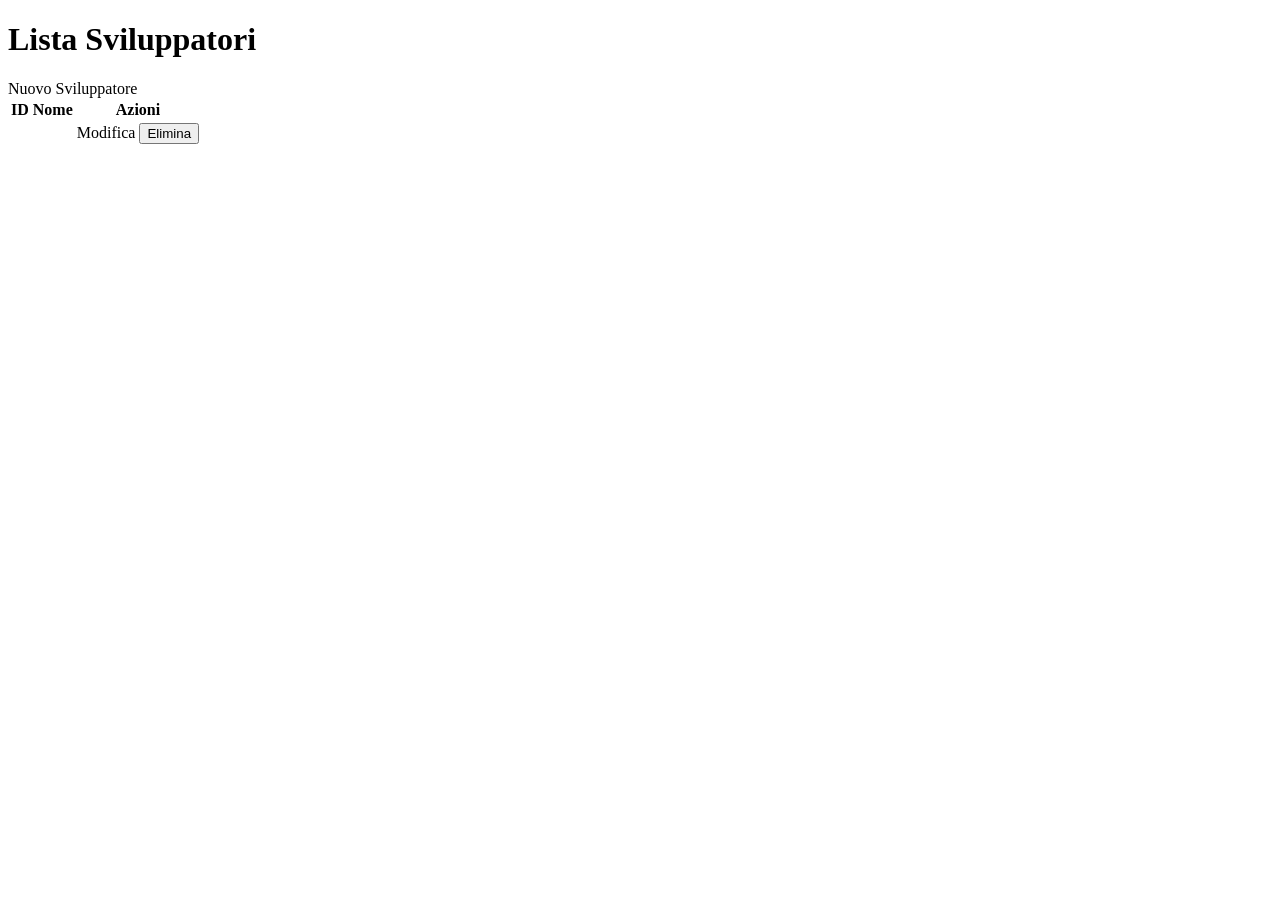
<file: src/main/resources/templates/developers/index.html>
<!DOCTYPE html>
<html lang="it" xmlns:th="http://www.thymeleaf.org">

<head>
    <meta charset="UTF-8">
    <meta name="viewport" content="width=device-width, initial-scale=1.0">

    <th:block th:insert="~{fragments/links :: links}"></th:block>

    <title>Sviluppatori</title>
</head>

<body class="d-flex flex-column min-vh-100">

    <th:block th:insert="~{fragments/navbar :: navbar}"></th:block>

    <main class="container mt-4 flex-grow-1">

        <div class="d-flex justify-content-between align-items-center mb-3">
            <h1>Lista Sviluppatori</h1>

            <a class="btn btn-primary" th:href="@{/developers/create}">
                Nuovo Sviluppatore
            </a>
        </div>

        <table class="table table-striped table-bordered">
            <thead class="table-dark">
                <tr>
                    <th>ID</th>
                    <th>Nome</th>
                    <th>Azioni</th>
                </tr>
            </thead>

            <tbody>
                <tr th:each="developer : ${developers}">
                    <td th:text="${developer.id}"></td>
                    <td th:text="${developer.name}"></td>

                    <td>
                        <a class="btn btn-warning btn-sm"
                            th:href="@{/developers/edit/{id}(id=${developer.id})}">
                            Modifica
                        </a>

                        <form th:action="@{/developers/delete/{id}(id=${developer.id})}"
                            method="post" style="display:inline">
                            <button class="btn btn-danger btn-sm"
                                onclick="return confirm('Eliminare sviluppatore? Verranno eliminati anche i giochi associati.')">
                                Elimina
                            </button>
                        </form>
                    </td>
                </tr>
            </tbody>
        </table>

    </main>

    <th:block th:insert="~{fragments/footer :: footer}"></th:block>

</body>

</html>
</file>
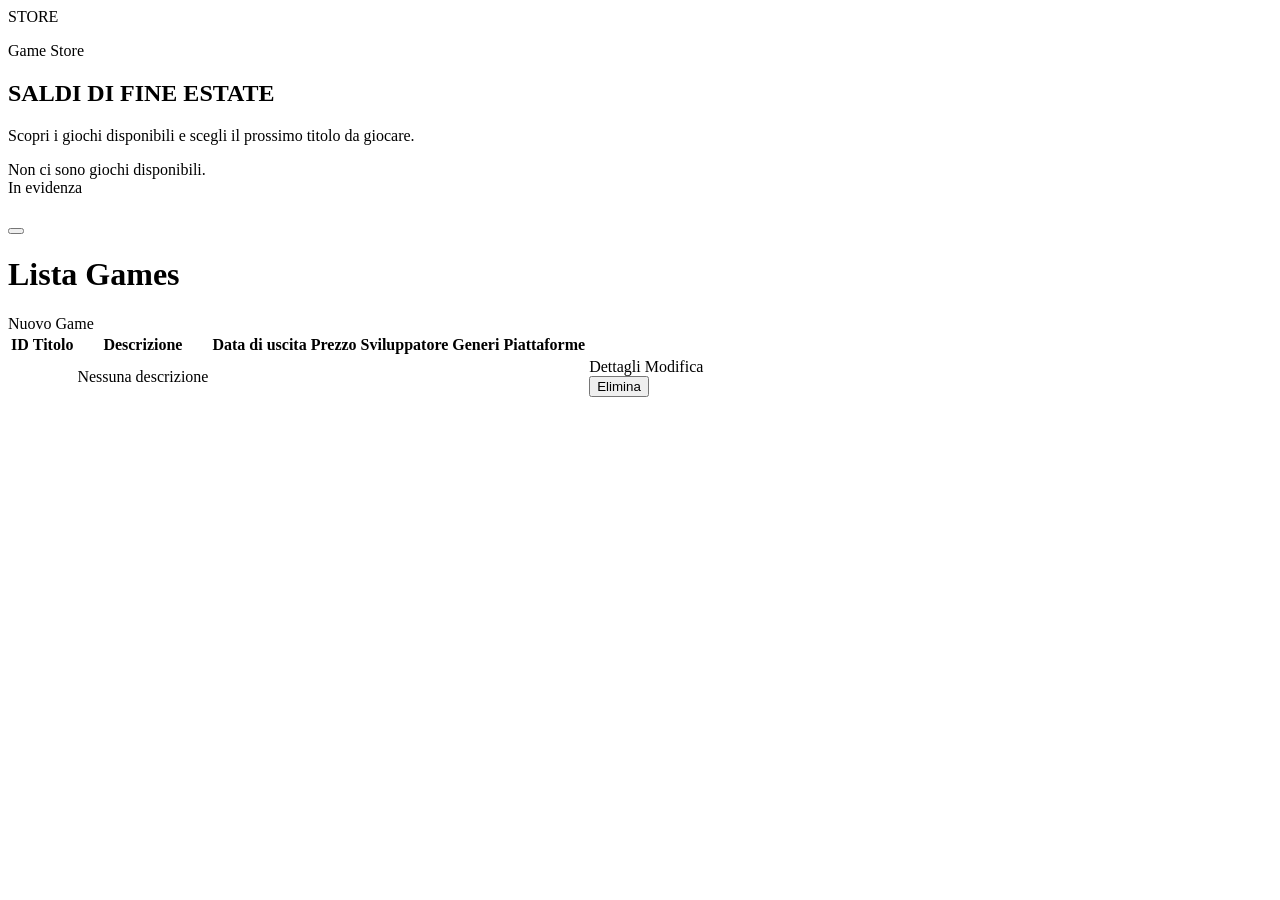
<file: src/main/resources/templates/games/index.html>
<!DOCTYPE html>
<html lang="it" xmlns:th="http://www.thymeleaf.org" xmlns:sec="http://www.thymeleaf.org/extras/spring-security">

<head>
    <meta charset="UTF-8">
    <meta name="viewport" content="width=device-width, initial-scale=1.0">
    <th:block th:insert="~{fragments/links :: links}"></th:block>
    <title>Games</title>
</head>

<body class="d-flex flex-column min-vh-100">
    <th:block th:insert="~{fragments/navbar :: navbar}"></th:block>

    <main class="home-store flex-grow-1 text-light py-4 py-lg-5" sec:authorize="!hasAuthority('ADMIN')">
        <div class="container-xl">
            <div class="mb-4">
                <a th:href="@{/games}" class="text-white text-decoration-none fw-bold fs-4">STORE</a>
            </div>

            <section class="store-sale-banner rounded-4 overflow-hidden mb-4 mb-lg-5 shadow-sm">
                <div class="store-sale-banner-content d-flex justify-content-center align-items-center text-center p-4">
                    <div>
                        <p class="text-uppercase small fw-semibold mb-2">Game Store</p>
                        <h1 class="display-5 fw-bold mb-2">SALDI DI FINE ESTATE</h1>
                        <p class="mb-0 text-white-50">
                            Scopri i giochi disponibili e scegli il prossimo titolo da giocare.
                        </p>
                    </div>
                </div>
            </section>

            <div class="alert alert-secondary" role="alert" th:if="${#lists.isEmpty(games)}">
                Non ci sono giochi disponibili.
            </div>

            <section class="row g-3 g-lg-4 align-items-stretch" th:if="${!#lists.isEmpty(games)}"
                th:with="selectedGame=${games[0]}">

                <div class="col-lg-9">
                    <a id="featuredGameLink" th:href="@{/games/{id}(id=${selectedGame.id})}"
                        class="text-decoration-none text-white">
                        <article class="featured-game rounded-4 overflow-hidden shadow-lg h-100">
                            <div class="featured-game-media h-100 d-flex align-items-end p-4 p-md-5">
                                <div class="featured-game-content">
                                    <span class="badge rounded-pill text-bg-light text-dark mb-3">In evidenza</span>

                                    <h2 id="featuredGameTitle" class="display-5 fw-bold mb-3"
                                        th:text="${selectedGame.title}"></h2>

                                    <p id="featuredGameDescription" class="lead mb-4 text-white-50"
                                        th:text="${selectedGame.description != null && !#strings.isEmpty(selectedGame.description) ? selectedGame.description : 'Nessuna descrizione disponibile.'}">
                                    </p>

                                    <div class="d-flex flex-wrap gap-2 gap-md-3 small">
                                        <span id="featuredGameDeveloper"
                                            class="badge rounded-pill text-bg-dark px-3 py-2"
                                            th:text="${selectedGame.developer != null ? selectedGame.developer.name : 'Sviluppatore non disponibile'}">
                                        </span>

                                        <span id="featuredGamePrice" class="badge rounded-pill text-bg-dark px-3 py-2"
                                            th:text="${selectedGame.price != null ? #numbers.formatDecimal(selectedGame.price, 1, 2) + ' €' : 'Prezzo non disponibile'}">
                                        </span>

                                        <span id="featuredGameDate" class="badge rounded-pill text-bg-dark px-3 py-2"
                                            th:text="${selectedGame.releaseDate != null ? selectedGame.releaseDate : 'Data non disponibile'}">
                                        </span>
                                    </div>
                                </div>
                            </div>
                        </article>
                    </a>
                </div>

                <div class="col-lg-3">
                    <div class="game-list d-flex flex-column gap-2 h-100 pe-lg-1">
                        <button th:each="game, stat : ${games}" type="button"
                            class="game-option btn text-start border-0 rounded-3 p-2 p-lg-3"
                            th:classappend="${stat.first} ? ' active' : ''" th:data-url="@{/games/{id}(id=${game.id})}"
                            th:data-title="${game.title}"
                            th:data-description="${game.description != null && !#strings.isEmpty(game.description) ? game.description : 'Nessuna descrizione disponibile.'}"
                            th:data-developer="${game.developer != null ? game.developer.name : 'Sviluppatore non disponibile'}"
                            th:data-price="${game.price != null ? game.price : ''}"
                            th:data-date="${game.releaseDate != null ? game.releaseDate : 'Data non disponibile'}">

                            <div class="d-flex align-items-center gap-3">
                                <div class="game-thumb rounded-2 flex-shrink-0 d-flex align-items-center justify-content-center fw-bold fs-4"
                                    th:text="${#strings.toUpperCase(#strings.substring(game.title, 0, 1))}">
                                </div>

                                <div class="overflow-hidden flex-grow-1">
                                    <div class="fw-semibold text-white text-truncate mb-1" th:text="${game.title}">
                                    </div>
                                    <div class="small text-white-50 game-option-description"
                                        th:text="${game.description != null && !#strings.isEmpty(game.description) ? game.description : 'Nessuna descrizione'}">
                                    </div>
                                </div>
                            </div>
                        </button>
                    </div>
                </div>
            </section>
        </div>
    </main>

    <main class="container-xl py-4 flex-grow-1" sec:authorize="hasAuthority('ADMIN')">
        <div class="d-flex justify-content-between align-items-center mb-3">
            <h1 class="mb-0">Lista Games</h1>
            <a class="btn btn-primary" th:href="@{/games/create}">Nuovo Game</a>
        </div>

        <div class="table-responsive">
            <table class="table table-striped table-bordered table-hover align-middle mb-0">
                <thead class="table-dark">
                    <tr>
                        <th>ID</th>
                        <th>Titolo</th>
                        <th>Descrizione</th>
                        <th>Data di uscita</th>
                        <th>Prezzo</th>
                        <th>Sviluppatore</th>
                        <th>Generi</th>
                        <th>Piattaforme</th>
                        <th></th>
                    </tr>
                </thead>

                <tbody>
                    <tr th:each="game : ${games}">
                        <td th:text="${game.id}"></td>
                        <td th:text="${game.title}"></td>
                        <td style="max-width: 300px;">
                            <span th:if="${game.description != null}"
                                th:text="${#strings.abbreviate(game.description, 80)}"></span>
                            <span th:if="${game.description == null}">Nessuna descrizione</span>
                        </td>
                        <td th:text="${game.releaseDate != null ? game.releaseDate : '-'}"></td>
                        <td th:text="${game.price != null ? #numbers.formatDecimal(game.price, 1, 2) + ' €' : '-'}">
                        </td>
                        <td th:text="${game.developer != null ? game.developer.name : 'Nessuno'}"></td>
                        <td>
                            <span th:each="genre, stat : ${game.genres}"
                                th:text="${genre.name + (!stat.last ? ', ' : '')}"></span>
                        </td>
                        <td>
                            <span th:each="platform, stat : ${game.platforms}"
                                th:text="${platform.name + (!stat.last ? ', ' : '')}"></span>
                        </td>
                        <td class="text-nowrap">
                            <a class="btn btn-primary btn-sm" th:href="@{/games/{id}(id=${game.id})}">Dettagli</a>
                            <a class="btn btn-warning btn-sm" th:href="@{/games/edit/{id}(id=${game.id})}">Modifica</a>
                            <form th:action="@{/games/delete/{id}(id=${game.id})}" method="post" class="d-inline">
                                <button class="btn btn-danger btn-sm"
                                    onclick="return confirm('Eliminare questo gioco?')">
                                    Elimina
                                </button>
                            </form>
                        </td>
                    </tr>
                </tbody>
            </table>
        </div>
    </main>

    <th:block th:insert="~{fragments/footer :: footer}"></th:block>

    <script sec:authorize="!hasAuthority('ADMIN')" th:src="@{/js/games-index.js}"></script>
</body>

</html>
</file>
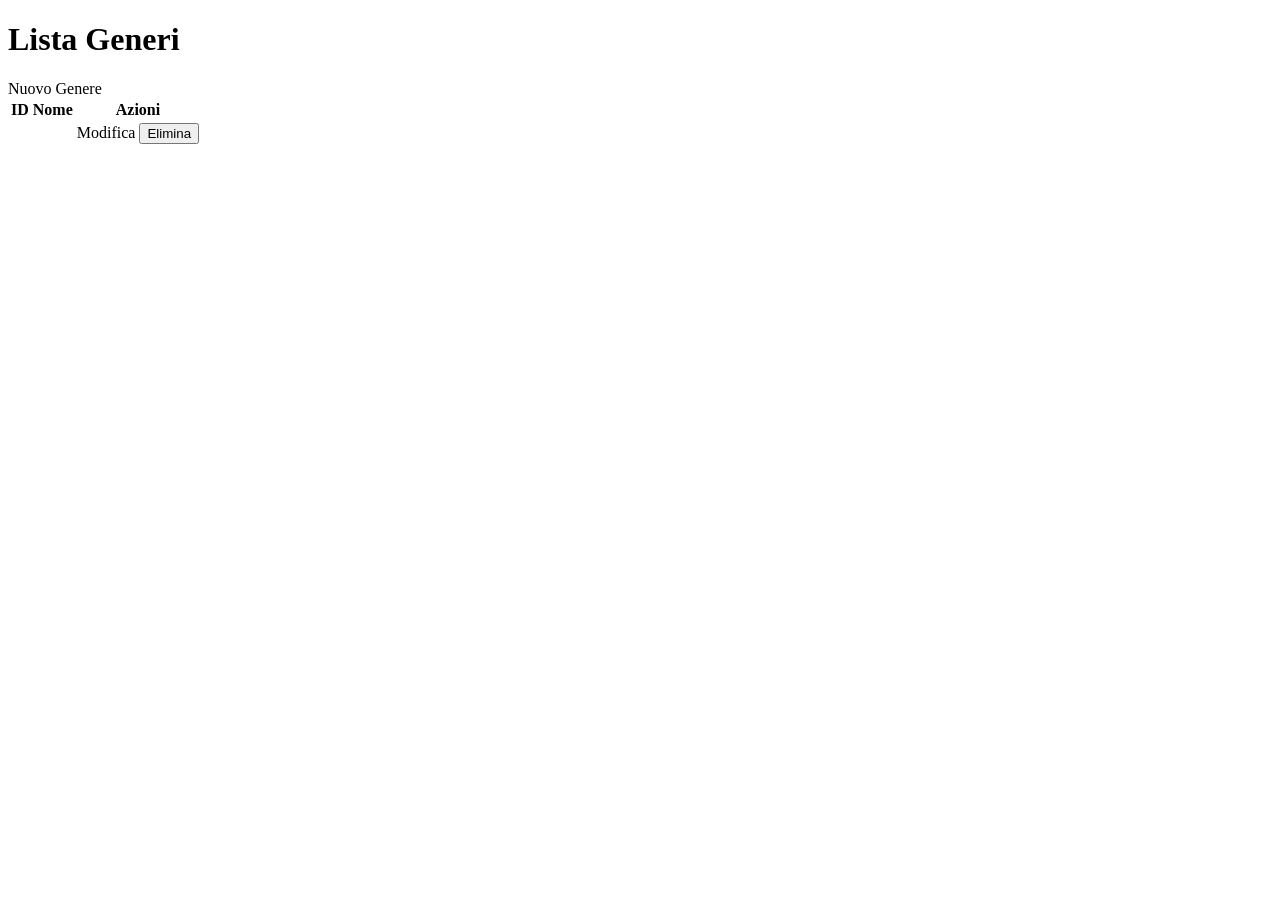
<file: src/main/resources/templates/genres/index.html>
<!DOCTYPE html>
<html lang="it" xmlns:th="http://www.thymeleaf.org">

<head>
    <meta charset="UTF-8">
    <meta name="viewport" content="width=device-width, initial-scale=1.0">

    <th:block th:insert="~{fragments/links :: links}"></th:block>

    <title>Generi</title>
</head>

<body class="d-flex flex-column min-vh-100">

    <th:block th:insert="~{fragments/navbar :: navbar}"></th:block>


    <main class="container mt-4 flex-grow-1">

        <div class="d-flex justify-content-between align-items-center mb-3">

            <h1>Lista Generi</h1>

            <a class="btn btn-primary" th:href="@{/genres/create}">
                Nuovo Genere
            </a>

        </div>


        <table class="table table-striped table-bordered">

            <thead class="table-dark">
                <tr>
                    <th>ID</th>
                    <th>Nome</th>
                    <th>Azioni</th>
                </tr>
            </thead>


            <tbody>

                <tr th:each="genre : ${genres}">

                    <td th:text="${genre.id}"></td>

                    <td th:text="${genre.name}"></td>


                    <td>

                        <a class="btn btn-warning btn-sm" th:href="@{/genres/edit/{id}(id=${genre.id})}">
                            Modifica
                        </a>


                        <form th:action="@{/genres/delete/{id}(id=${genre.id})}" method="post" style="display:inline">

                            <button class="btn btn-danger btn-sm" onclick="return confirm('Eliminare genere?')">
                                Elimina
                            </button>

                        </form>

                    </td>

                </tr>

            </tbody>

        </table>


    </main>


    <th:block th:insert="~{fragments/footer :: footer}"></th:block>


</body>

</html>
</file>
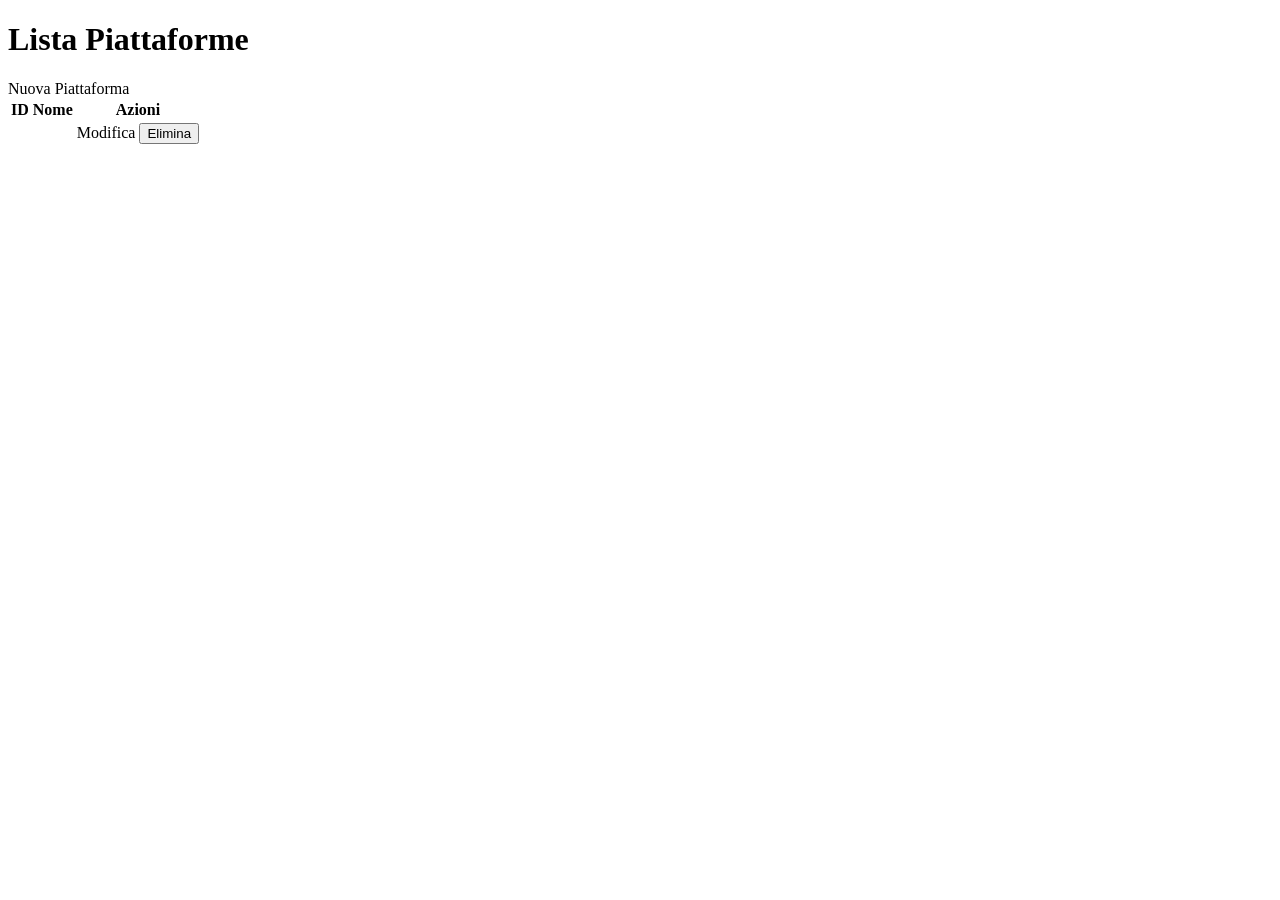
<file: src/main/resources/templates/platforms/index.html>
<!DOCTYPE html>
<html lang="it" xmlns:th="http://www.thymeleaf.org">

<head>
    <meta charset="UTF-8">
    <meta name="viewport" content="width=device-width, initial-scale=1.0">

    <th:block th:insert="~{fragments/links :: links}"></th:block>

    <title>Piattaforme</title>
</head>


<body class="d-flex flex-column min-vh-100">

    <th:block th:insert="~{fragments/navbar :: navbar}"></th:block>


    <main class="container mt-4 flex-grow-1">


        <div class="d-flex justify-content-between align-items-center mb-3">

            <h1>Lista Piattaforme</h1>

            <a class="btn btn-primary" th:href="@{/platforms/create}">
                Nuova Piattaforma
            </a>

        </div>



        <table class="table table-striped table-bordered">


            <thead class="table-dark">

                <tr>
                    <th>ID</th>
                    <th>Nome</th>
                    <th>Azioni</th>
                </tr>

            </thead>


            <tbody>


                <tr th:each="platform : ${platforms}">


                    <td th:text="${platform.id}"></td>


                    <td th:text="${platform.name}"></td>


                    <td>


                        <a class="btn btn-warning btn-sm" th:href="@{/platforms/edit/{id}(id=${platform.id})}">
                            Modifica
                        </a>



                        <form th:action="@{/platforms/delete/{id}(id=${platform.id})}" method="post"
                            style="display:inline">


                            <button class="btn btn-danger btn-sm" onclick="return confirm('Eliminare piattaforma?')">

                                Elimina

                            </button>


                        </form>


                    </td>


                </tr>


            </tbody>


        </table>


    </main>


    <th:block th:insert="~{fragments/footer :: footer}"></th:block>


</body>

</html>
</file>
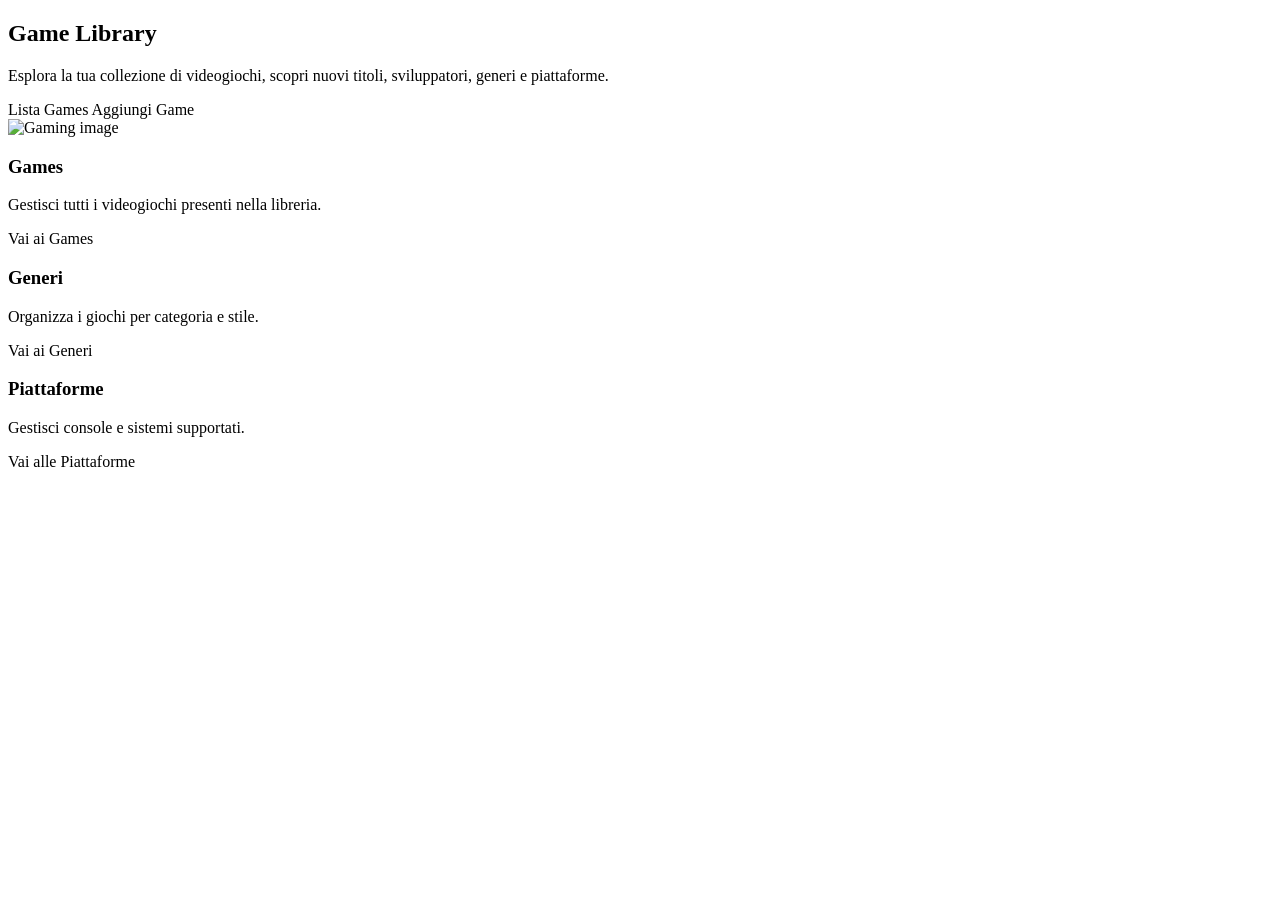
<file: src/main/resources/templates/home.html>
<!DOCTYPE html>
<html lang="it" xmlns:th="http://www.thymeleaf.org">

<head>
    <meta charset="UTF-8">
    <meta name="viewport" content="width=device-width, initial-scale=1.0">

    <th:block th:insert="~{fragments/links :: links}"></th:block>

    <title>Game Library</title>
</head>


<body class="d-flex flex-column min-vh-100">


    <th:block th:insert="~{fragments/navbar :: navbar}"></th:block>


    <main class="flex-grow-1">

        <section class="container mt-5">

            <div class="card shadow overflow-hidden">

                <div class="row g-0 align-items-center">

                    <div class="col-md-6">

                        <div class="card-body p-5">

                            <h1 class="display-4 fw-bold">
                                Game Library
                            </h1>

                            <p class="lead mt-3">
                                Esplora la tua collezione di videogiochi,
                                scopri nuovi titoli, sviluppatori,
                                generi e piattaforme.
                            </p>

                            <div class="mt-4">

                                <a class="btn btn-primary btn-lg me-2" th:href="@{/games}">
                                    Lista Games
                                </a>

                                <a class="btn btn-outline-secondary btn-lg" th:href="@{/games/create}" sec:authorize="hasAuthority('ADMIN')">
                                    Aggiungi Game
                                </a>

                            </div>

                        </div>

                    </div>

                    <div class="col-md-6">

                        <img th:src="@{'https://picsum.photos/seed/games-home/900/600'}" class="img-fluid w-100"
                            style="height: 350px; object-fit: cover;" alt="Gaming image">

                    </div>


                </div>

            </div>

        </section>

        <section class="container mt-5 mb-5">

            <div class="row g-4">

                <div class="col-md-4" sec:authorize="hasAuthority('ADMIN')">

                    <div class="card shadow h-100 text-center">

                        <div class="card-body">

                            <i class="bi bi-controller fs-1 text-primary"></i>

                            <h3 class="mt-3">
                                Games
                            </h3>

                            <p>
                                Gestisci tutti i videogiochi
                                presenti nella libreria.
                            </p>

                            <a class="btn btn-primary" th:href="@{/games}">
                                Vai ai Games
                            </a>

                        </div>

                    </div>

                </div>

                <div class="col-md-4" sec:authorize="hasAuthority('ADMIN')">

                    <div class="card shadow h-100 text-center">

                        <div class="card-body">

                            <i class="bi bi-tags fs-1 text-success"></i>

                            <h3 class="mt-3">
                                Generi
                            </h3>

                            <p>
                                Organizza i giochi per categoria
                                e stile.
                            </p>

                            <a class="btn btn-success" th:href="@{/genres}">
                                Vai ai Generi
                            </a>

                        </div>

                    </div>

                </div>

                <div class="col-md-4" sec:authorize="hasAuthority('ADMIN')">

                    <div class="card shadow h-100 text-center">

                        <div class="card-body">

                            <i class="bi bi-pc-display fs-1 text-warning"></i>

                            <h3 class="mt-3">
                                Piattaforme
                            </h3>

                            <p>
                                Gestisci console e sistemi
                                supportati.
                            </p>

                            <a class="btn btn-warning" th:href="@{/platforms}">
                                Vai alle Piattaforme
                            </a>

                        </div>

                    </div>

                </div>

            </div>

        </section>

    </main>

    <th:block th:insert="~{fragments/footer :: footer}"></th:block>


</body>

</html>
</file>
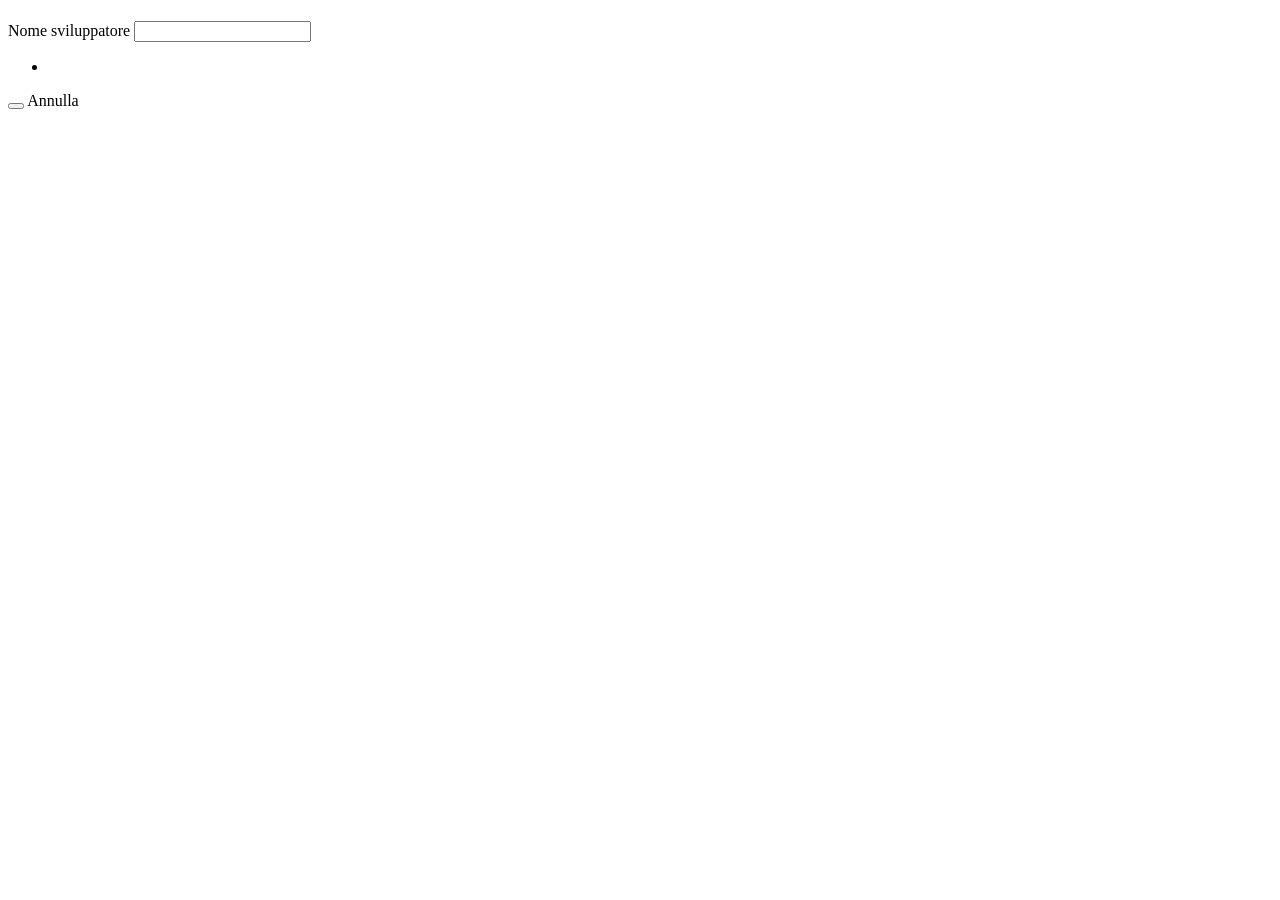
<file: src/main/resources/templates/developers/create-or-edit.html>
<!DOCTYPE html>
<html lang="it" xmlns:th="http://www.thymeleaf.org">

<head>
    <meta charset="UTF-8">
    <meta name="viewport" content="width=device-width, initial-scale=1.0">

    <th:block th:insert="~{fragments/links :: links}"></th:block>

    <title th:text="${edit} ? 'Modifica sviluppatore' : 'Nuovo sviluppatore'"></title>
</head>

<body class="d-flex flex-column min-vh-100">

    <th:block th:insert="~{fragments/navbar :: navbar}"></th:block>

    <main class="container mt-4 flex-grow-1">

        <h1 th:text="${edit} ? 'Modifica sviluppatore' : 'Nuovo sviluppatore'"></h1>

        <form th:object="${developer}"
            th:action="${edit} ? @{/developers/edit/{id}(id=${developer.id})} : @{/developers/create}"
            method="post">

            <div class="mb-3">
                <label class="form-label">Nome sviluppatore</label>

                <input type="text" class="form-control" th:field="*{name}"
                    th:classappend="${#fields.hasErrors('name')} ? 'is-invalid'">

                <div class="invalid-feedback d-block" th:if="${#fields.hasErrors('name')}">
                    <ul>
                        <li th:each="error : ${#fields.errors('name')}" th:text="${error}"></li>
                    </ul>
                </div>
            </div>

            <button class="btn btn-primary" type="submit"
                th:text="${edit} ? 'Salva modifiche' : 'Crea sviluppatore'">
            </button>

            <a class="btn btn-secondary" th:href="@{/developers}">
                Annulla
            </a>

        </form>

    </main>

    <th:block th:insert="~{fragments/footer :: footer}"></th:block>

</body>

</html>
</file>
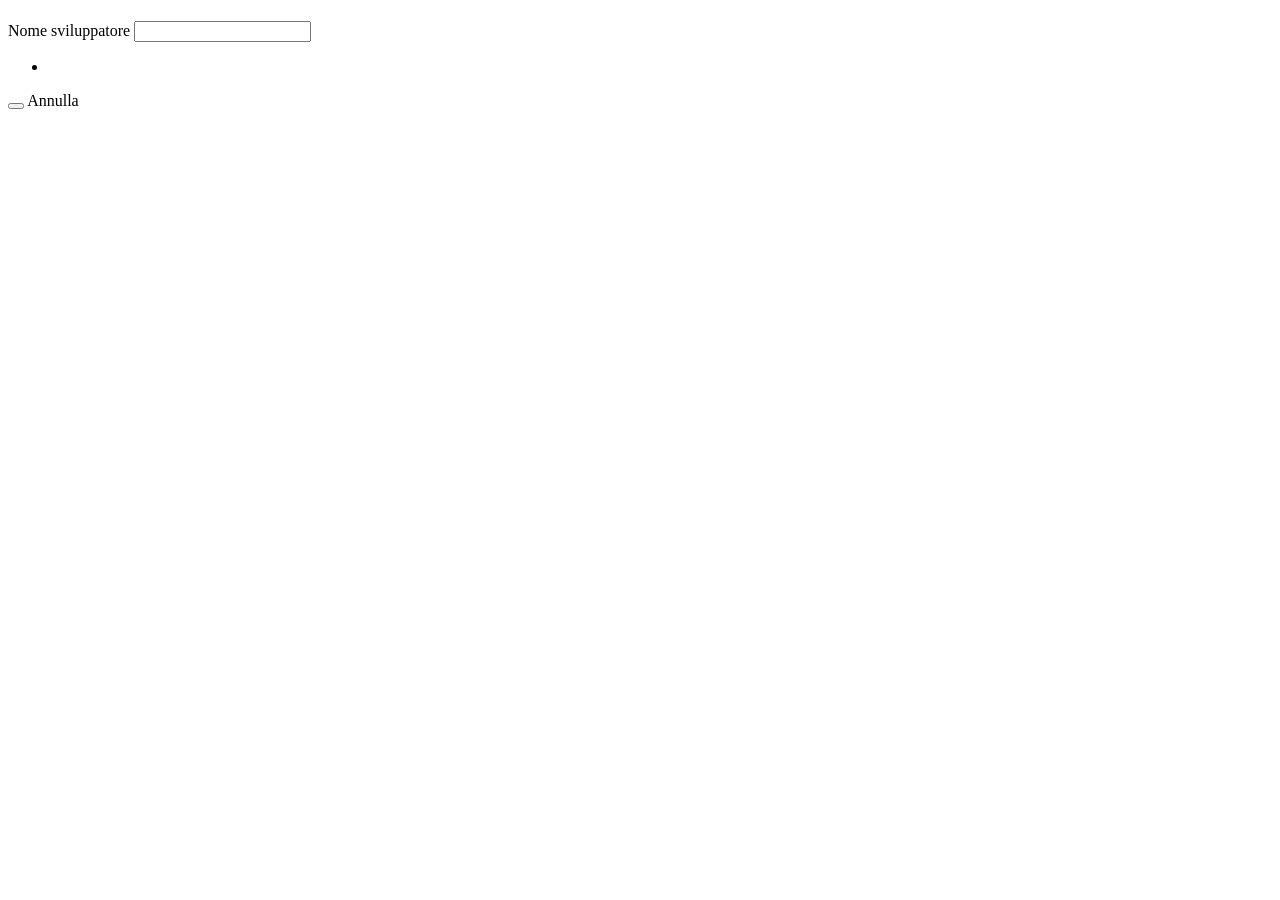
<file: src/main/resources/templates/developers/create-ord-edit.html>
<!DOCTYPE html>
<html lang="it" xmlns:th="http://www.thymeleaf.org">

<head>
    <meta charset="UTF-8">
    <meta name="viewport" content="width=device-width, initial-scale=1.0">

    <th:block th:insert="~{fragments/links :: links}"></th:block>

    <title th:text="${edit} ? 'Modifica sviluppatore' : 'Nuovo sviluppatore'"></title>
</head>

<body class="d-flex flex-column min-vh-100">

    <th:block th:insert="~{fragments/navbar :: navbar}"></th:block>

    <main class="container mt-4 flex-grow-1">

        <h1 th:text="${edit} ? 'Modifica sviluppatore' : 'Nuovo sviluppatore'"></h1>

        <form th:object="${developer}"
            th:action="${edit} ? @{/developers/edit/{id}(id=${developer.id})} : @{/developers/create}"
            method="post">

            <div class="mb-3">
                <label class="form-label">Nome sviluppatore</label>

                <input type="text" class="form-control" th:field="*{name}"
                    th:classappend="${#fields.hasErrors('name')} ? 'is-invalid'">

                <div class="invalid-feedback d-block" th:if="${#fields.hasErrors('name')}">
                    <ul>
                        <li th:each="error : ${#fields.errors('name')}" th:text="${error}"></li>
                    </ul>
                </div>
            </div>

            <button class="btn btn-primary" type="submit"
                th:text="${edit} ? 'Salva modifiche' : 'Crea sviluppatore'">
            </button>

            <a class="btn btn-secondary" th:href="@{/developers}">
                Annulla
            </a>

        </form>

    </main>

    <th:block th:insert="~{fragments/footer :: footer}"></th:block>

</body>

</html>
</file>
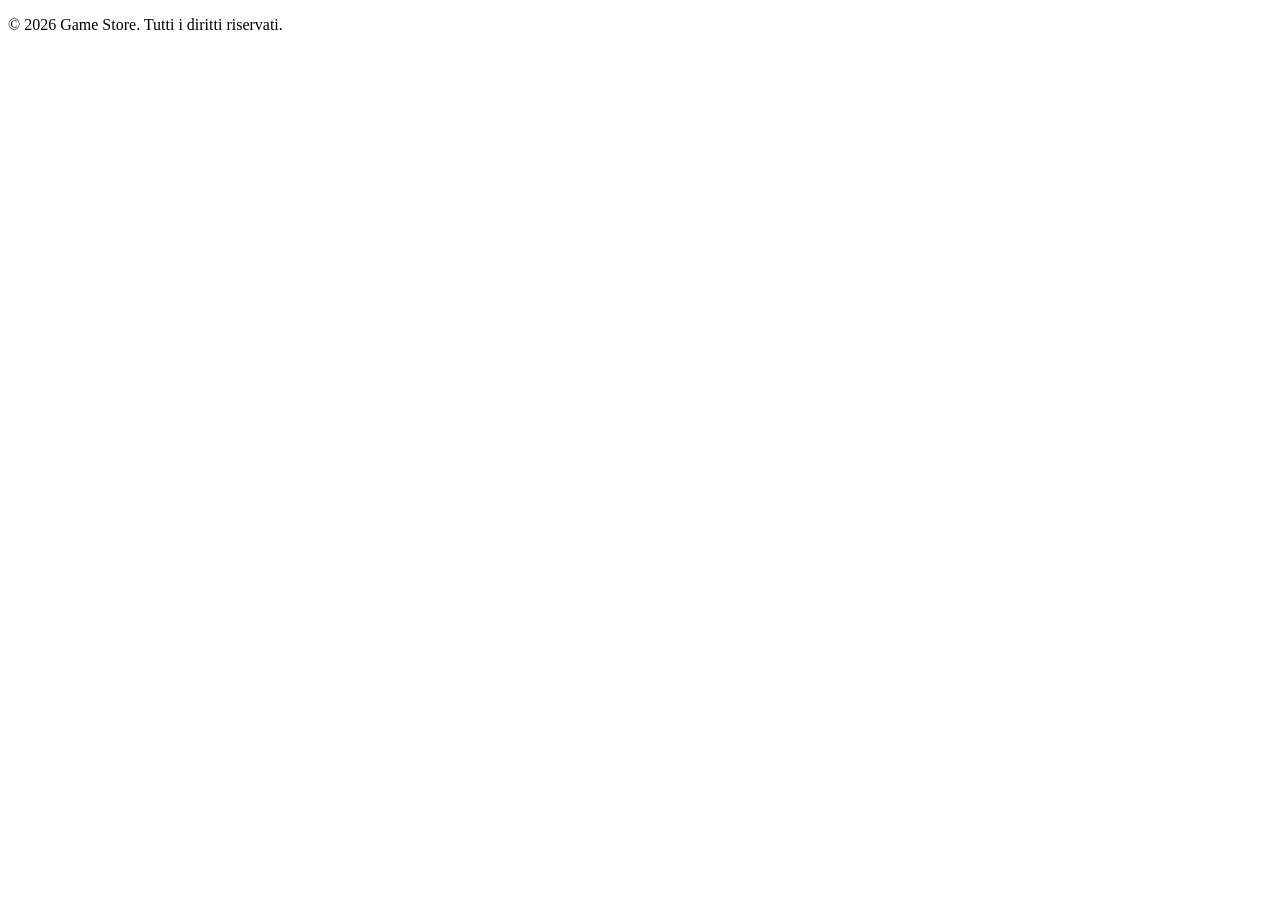
<file: src/main/resources/templates/fragments/footer.html>
<!DOCTYPE html>
<html lang="it" xmlns:th="http://www.thymeleaf.org">

<head>
    <meta charset="UTF-8">
    <meta name="viewport" content="width=device-width, initial-scale=1.0">
    <title>Footer</title>
</head>

<body>
    <th:block th:fragment="footer">
        <footer class="site-footer text-white py-4">
            <div class="container text-center">
                <p class="mb-2">&copy; 2026 Game Store. Tutti i diritti riservati.</p>

                <div class="d-flex justify-content-center gap-4">
                    <a href="#" class="text-white fs-4"><i class="bi bi-instagram"></i></a>
                    <a href="#" class="text-white fs-4"><i class="bi bi-facebook"></i></a>
                    <a href="#" class="text-white fs-4"><i class="bi bi-tiktok"></i></a>
                </div>
            </div>
        </footer>
    </th:block>
</body>

</html>
</file>
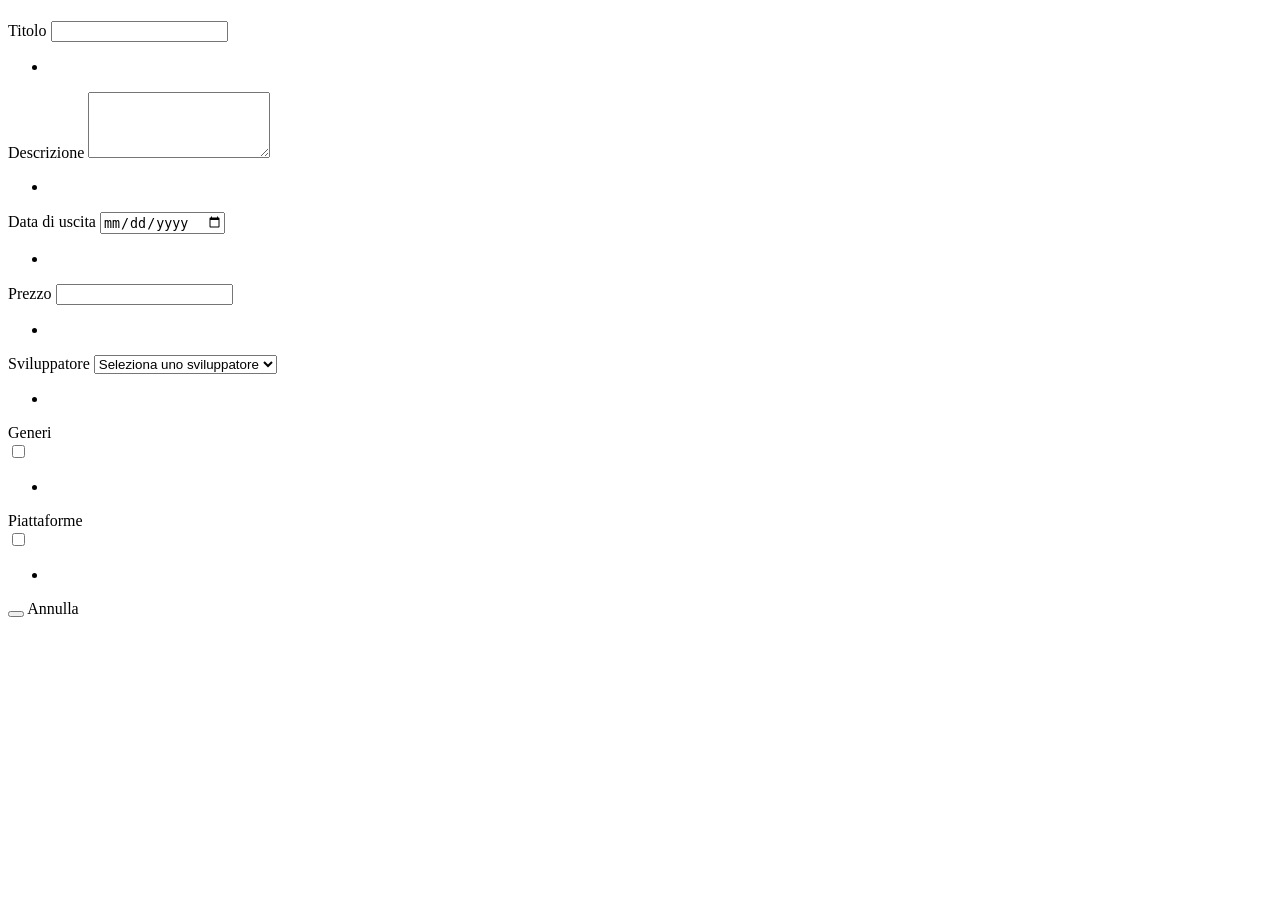
<file: src/main/resources/templates/games/create-or-edit.html>
<!DOCTYPE html>
<html lang="it" xmlns:th="http://www.thymeleaf.org">

<head>
    <meta charset="UTF-8">
    <meta name="viewport" content="width=device-width, initial-scale=1.0">
    <th:block th:insert="~{fragments/links :: links}"></th:block>

    <title th:text="${edit} ? 'Modifica Game' : 'Nuovo Game'"></title>
</head>

<body class="d-flex flex-column min-vh-100">

    <th:block th:insert="~{fragments/navbar :: navbar}"></th:block>

    <main class="container mt-4 flex-grow-1">

        <h1 class="mb-4" th:text="${edit} ? 'Modifica Game' : 'Nuovo Game'"></h1>

        <form th:object="${game}" th:action="${edit} ? @{/games/edit/{id}(id=${game.id})} : @{/games/create}"
            method="post">

            <div class="mb-3">
                <label class="form-label">Titolo</label>
                <input type="text" class="form-control" th:field="*{title}" th:errorClass="is-invalid">
                <div class="invalid-feedback" th:if="${#fields.hasErrors('title')}">
                    <ul>
                        <li th:each="error : ${#fields.errors('title')}" th:text="${error}">
                        </li>
                    </ul>
                </div>
            </div>

            <div class="mb-3">
                <label class="form-label">Descrizione</label>
                <textarea class="form-control" rows="4" th:field="*{description}" th:errorClass="is-invalid"></textarea>
                <div class="invalid-feedback" th:if="${#fields.hasErrors('description')}">
                    <ul>
                        <li th:each="error : ${#fields.errors('description')}" th:text="${error}">
                        </li>
                    </ul>
                </div>

            </div>

            <div class="mb-3">
                <label class="form-label">Data di uscita</label>

                <input type="date" class="form-control" th:value="${game.releaseDate}" name="releaseDate"
                    th:errorClass="is-invalid">

                <div class="invalid-feedback d-block" th:if="${#fields.hasErrors('releaseDate')}">

                    <ul>
                        <li th:each="error : ${#fields.errors('releaseDate')}" th:text="${error}">
                        </li>
                    </ul>

                </div>
            </div>

            <div class="mb-3">
                <label class="form-label">Prezzo</label>
                <input type="number" step="0.01" class="form-control" th:field="*{price}" th:errorClass="is-invalid">
                <div class="invalid-feedback" th:if="${#fields.hasErrors('price')}">
                    <ul>
                        <li th:each="error : ${#fields.errors('price')}" th:text="${error}">
                        </li>
                    </ul>
                </div>

            </div>

            <div class="mb-3">
                <label class="form-label">Sviluppatore</label>
                <select class="form-select" th:field="*{developer}">
                    <option value="">Seleziona uno sviluppatore</option>
                    <option th:each="developer : ${developers}" th:value="${developer.id}" th:text="${developer.name}"
                        th:errorClass="is-invalid">
                    </option>
                </select>
                <div class="invalid-feedback d-block" th:if="${#fields.hasErrors('developer')}">
                    <ul>
                        <li th:each="error : ${#fields.errors('developer')}" th:text="${error}">
                        </li>
                    </ul>
                </div>
            </div>

            <div class="mb-3">
                <label class="form-label">Generi</label>

                <div class="form-check" th:each="genre : ${genres}">
                    <input class="form-check-input" type="checkbox" th:field="*{genres}" th:value="${genre.id}"
                        th:errorClass="is-invalid">

                    <label class="form-check-label" th:text="${genre.name}">
                    </label>
                </div>
                <div class="invalid-feedback d-block" th:if="${#fields.hasErrors('genres')}">
                    <ul>
                        <li th:each="error : ${#fields.errors('genres')}" th:text="${error}">
                        </li>
                    </ul>
                </div>
            </div>

            <div class="mb-3">
                <label class="form-label">Piattaforme</label>

                <div class="form-check" th:each="platform : ${platforms}">
                    <input class="form-check-input" type="checkbox" th:field="*{platforms}" th:value="${platform.id}"
                        th:errorClass="is-invalid">

                    <label class="form-check-label" th:text="${platform.name}">
                    </label>
                </div>
                <div class="invalid-feedback" th:if="${#fields.hasErrors('platforms')}">
                    <ul>
                        <li th:each="error : ${#fields.errors('platforms')}" th:text="${error}">
                        </li>
                    </ul>
                </div>
            </div>

            <button type="submit" class="btn btn-primary" th:text="${edit} ? 'Salva modifiche' : 'Crea Game'">
            </button>

            <a th:href="@{/games}" class="btn btn-secondary">
                Annulla
            </a>

        </form>

    </main>

    <th:block th:insert="~{fragments/footer :: footer}"></th:block>

</body>

</html>
</file>
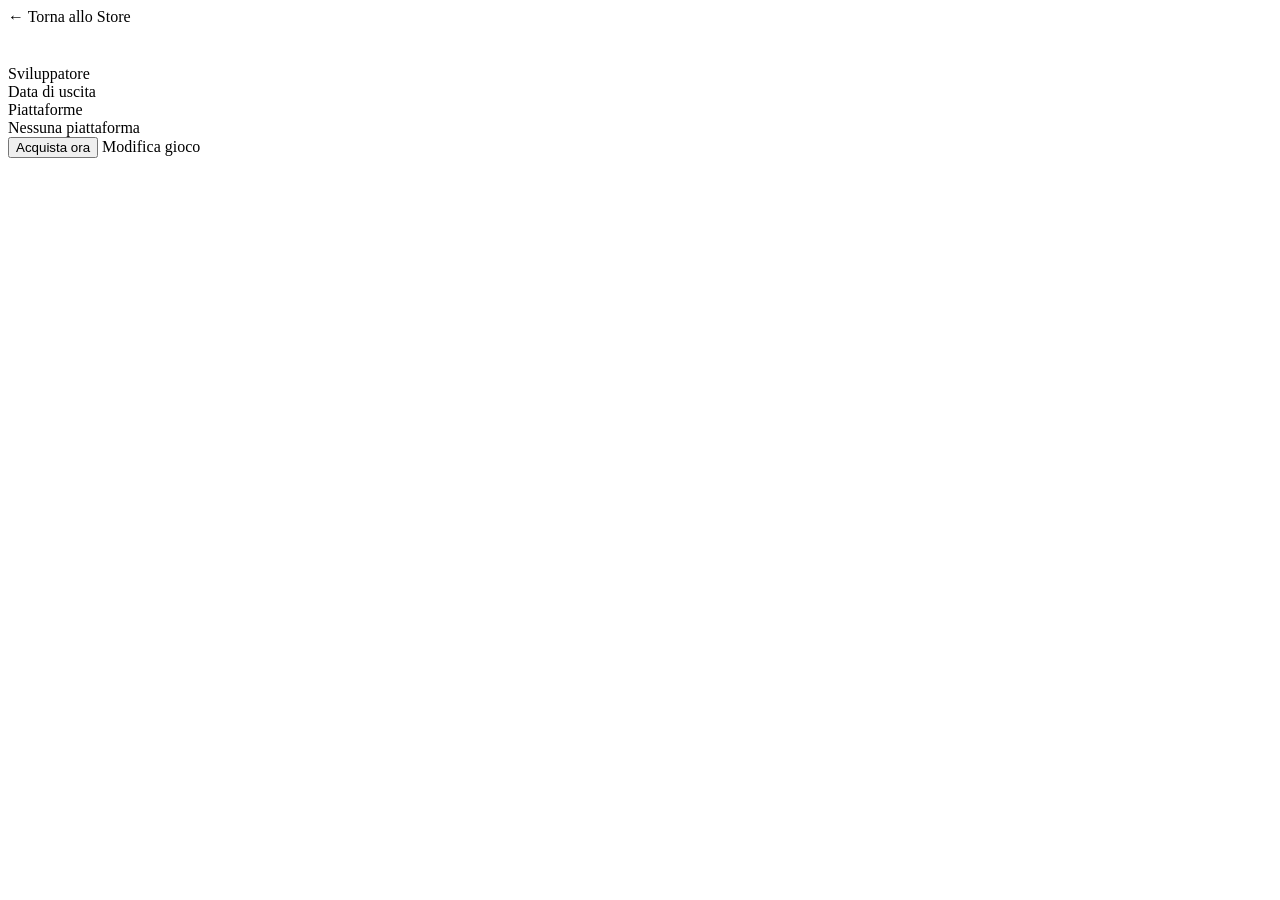
<file: src/main/resources/templates/games/show.html>
<!DOCTYPE html>
<html lang="it"
    xmlns:th="http://www.thymeleaf.org"
    xmlns:sec="http://www.thymeleaf.org/extras/spring-security">

<head>
    <meta charset="UTF-8">
    <meta name="viewport" content="width=device-width, initial-scale=1.0">
    <th:block th:insert="~{fragments/links :: links}"></th:block>
    <title th:text="${game.title}"></title>
</head>

<body class="d-flex flex-column min-vh-100">
    <th:block th:insert="~{fragments/navbar :: navbar}"></th:block>

    <main class="single-game-page text-light flex-grow-1">
        <div class="container-xl py-5">
            <a class="btn btn-outline-light btn-sm mb-4" th:href="@{/games}">
                &larr; Torna allo Store
            </a>

            <div class="row g-5 align-items-start">
                <div class="col-lg-7">
                    <div class="single-game-cover overflow-hidden rounded-4">
                        <img th:src="@{'https://picsum.photos/seed/' + ${game.id} + '/1200/800'}"
                            class="w-100 h-100"
                            th:alt="${game.title}">
                    </div>
                </div>

                <div class="col-lg-5">
                    <div class="py-lg-3">
                        <h1 class="display-5 fw-bold mb-3" th:text="${game.title}"></h1>

                        <p class="text-secondary fs-5 mb-4"
                            th:text="${game.description != null && !#strings.isEmpty(game.description) ? game.description : 'Nessuna descrizione disponibile.'}">
                        </p>

                        <div class="d-flex flex-wrap gap-2 mb-4" th:if="${!#lists.isEmpty(game.genres)}">
                            <span th:each="genre : ${game.genres}"
                                class="badge rounded-pill text-bg-secondary px-3 py-2"
                                th:text="${genre.name}"></span>
                        </div>

                        <h3 class="fw-semibold mb-4"
                            th:text="${game.price != null ? #numbers.formatDecimal(game.price, 1, 2) + ' €' : 'Prezzo non disponibile'}">
                        </h3>

                        <div class="single-game-info">
                            <div class="d-flex justify-content-between gap-3 py-3 border-bottom border-secondary">
                                <span class="text-secondary">Sviluppatore</span>
                                <span class="text-end"
                                    th:text="${game.developer != null ? game.developer.name : 'Nessuno'}"></span>
                            </div>

                            <div class="d-flex justify-content-between gap-3 py-3 border-bottom border-secondary">
                                <span class="text-secondary">Data di uscita</span>
                                <span class="text-end"
                                    th:text="${game.releaseDate != null ? game.releaseDate : 'Non disponibile'}"></span>
                            </div>

                            <div class="d-flex justify-content-between gap-3 py-3 border-bottom border-secondary">
                                <span class="text-secondary">Piattaforme</span>
                                <div class="text-end">
                                    <span th:if="${!#lists.isEmpty(game.platforms)}">
                                        <span th:each="platform, stat : ${game.platforms}"
                                            th:text="${platform.name + (!stat.last ? ', ' : '')}"></span>
                                    </span>
                                    <span th:if="${#lists.isEmpty(game.platforms)}">Nessuna piattaforma</span>
                                </div>
                            </div>
                        </div>

                        <button type="button"
                            class="btn btn-light w-100 fw-semibold py-3 mt-4"
                            sec:authorize="!hasAuthority('ADMIN')">
                            Acquista ora
                        </button>

                        <a class="btn btn-light w-100 fw-semibold py-3 mt-4"
                            th:href="@{/games/edit/{id}(id=${game.id})}"
                            sec:authorize="hasAuthority('ADMIN')">
                            Modifica gioco
                        </a>
                    </div>
                </div>
            </div>
        </div>
    </main>

    <th:block th:insert="~{fragments/footer :: footer}"></th:block>
</body>

</html>
</file>
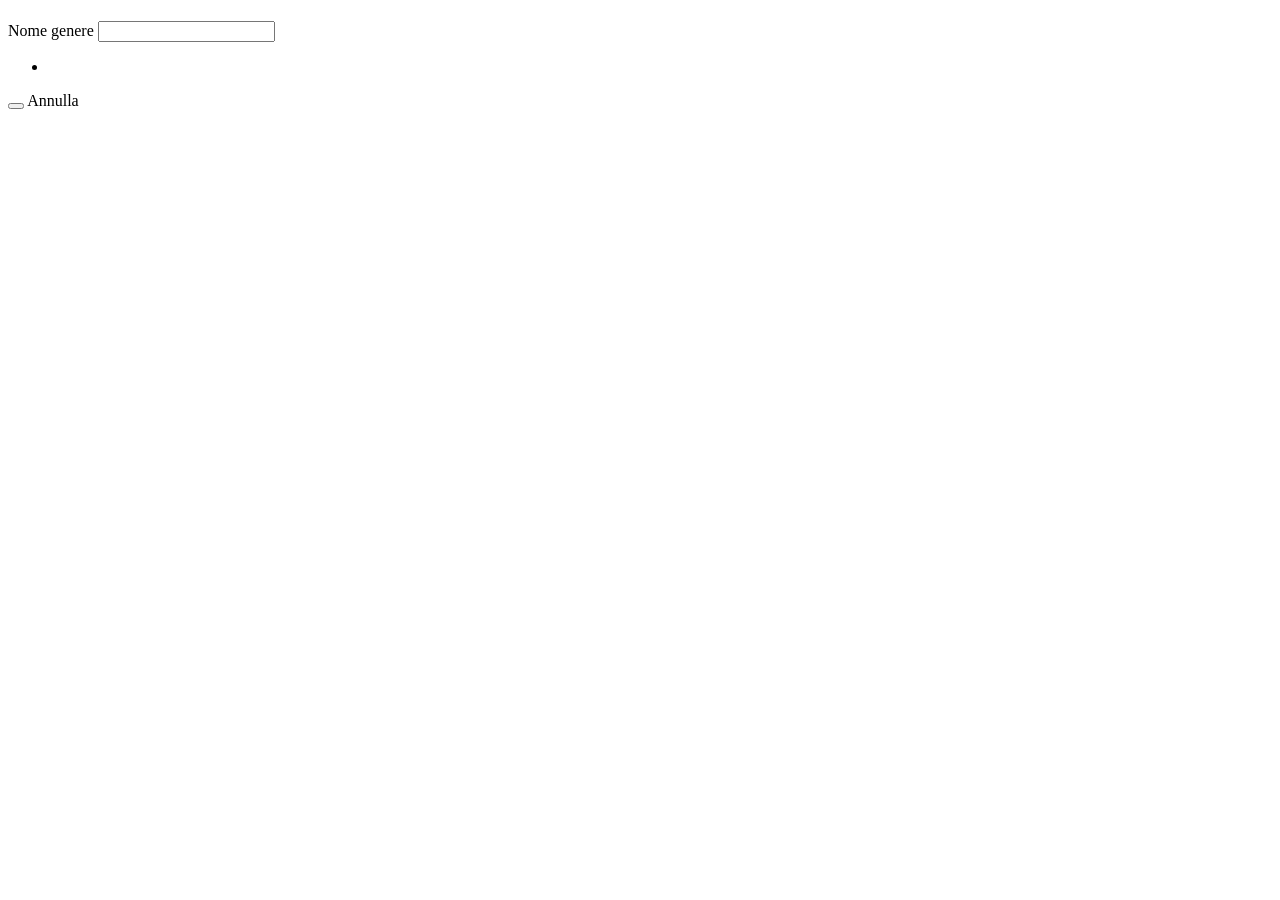
<file: src/main/resources/templates/genres/create-or-edit.html>
<!DOCTYPE html>
<html lang="it" xmlns:th="http://www.thymeleaf.org">

<head>
    <meta charset="UTF-8">
    <th:block th:insert="~{fragments/links :: links}"></th:block>
    <title th:text="${edit} ? 'Modifica genere' : 'Nuovo genere'"></title>
</head>


<body class="d-flex flex-column min-vh-100">

    <th:block th:insert="~{fragments/navbar :: navbar}"></th:block>


    <main class="container mt-4 flex-grow-1">


        <h1 th:text="${edit} ? 'Modifica genere' : 'Nuovo genere'"></h1>



        <form th:object="${genre}" th:action="${edit} ? @{/genres/edit/{id}(id=${genre.id})} : @{/genres/create}"
            method="post">



            <div class="mb-3">

                <label class="form-label">
                    Nome genere
                </label>


                <input type="text" class="form-control" th:field="*{name}"
                    th:classappend="${#fields.hasErrors('name')} ? 'is-invalid'">


                <div class="invalid-feedback d-block" th:if="${#fields.hasErrors('name')}">

                    <ul>
                        <li th:each="error : ${#fields.errors('name')}" th:text="${error}">
                        </li>
                    </ul>

                </div>

            </div>



            <button class="btn btn-primary" type="submit" th:text="${edit} ? 'Salva modifiche' : 'Crea genere'">
            </button>


            <a class="btn btn-secondary" th:href="@{/genres}">
                Annulla
            </a>


        </form>


    </main>


    <th:block th:insert="~{fragments/footer :: footer}"></th:block>


</body>

</html>
</file>
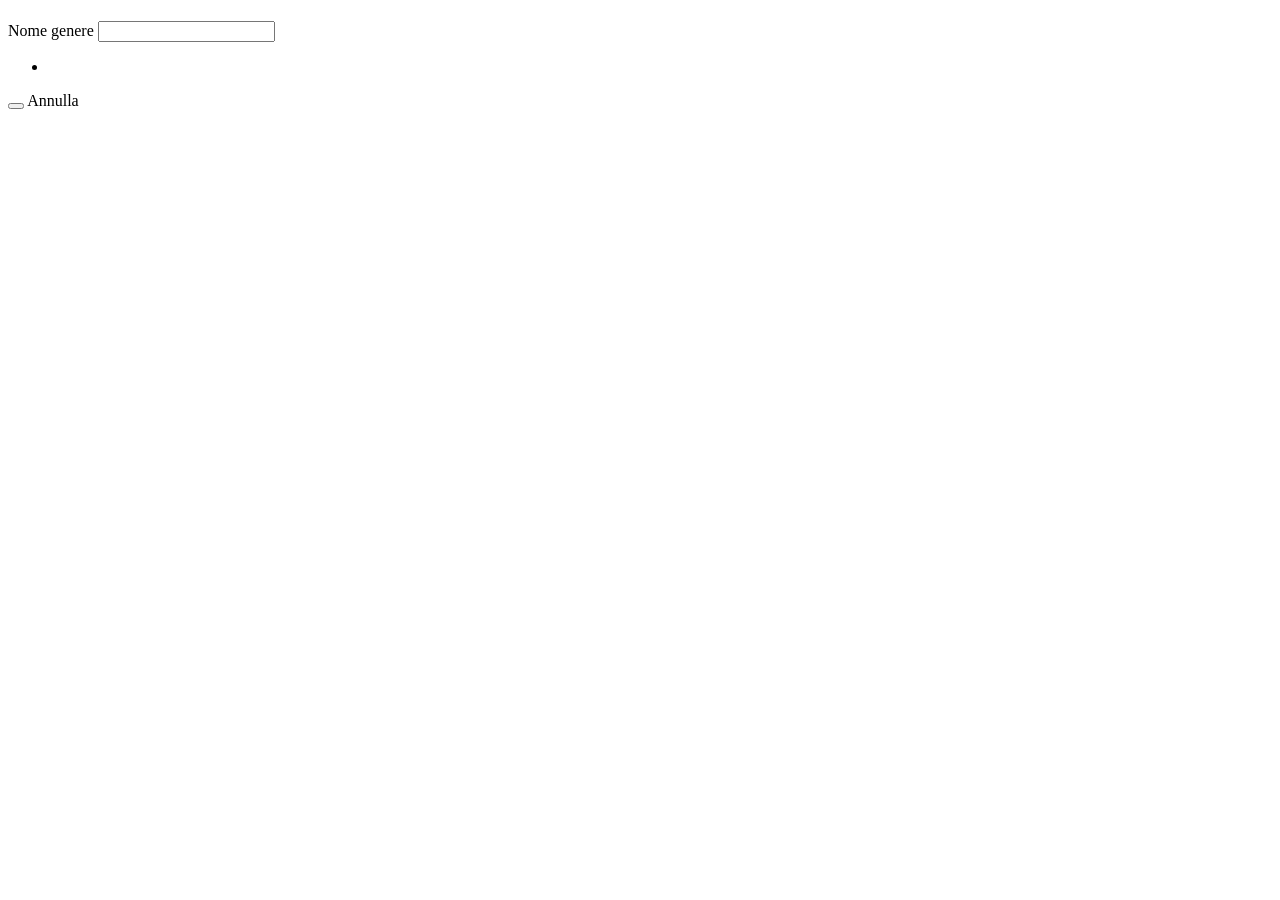
<file: src/main/resources/templates/platforms/create-or-edit.html>
<!DOCTYPE html>
<html lang="it" xmlns:th="http://www.thymeleaf.org">

<head>
    <meta charset="UTF-8">
    <th:block th:insert="~{fragments/links :: links}"></th:block>
    <title th:text="${edit} ? 'Modifica piattaforma' : 'Nuova piattaforma'"></title>
</head>


<body class="d-flex flex-column min-vh-100">

    <th:block th:insert="~{fragments/navbar :: navbar}"></th:block>


    <main class="container mt-4 flex-grow-1">


        <h1 th:text="${edit} ? 'Modifica piattaforma' : 'Nuova piattaforma'"></h1>



        <form th:object="${platform}" th:action="${edit} ? @{/platforms/edit/{id}(id=${platform.id})} : @{/platforms/create}"
            method="post">



            <div class="mb-3">

                <label class="form-label">
                    Nome genere
                </label>


                <input type="text" class="form-control" th:field="*{name}"
                    th:classappend="${#fields.hasErrors('name')} ? 'is-invalid'">


                <div class="invalid-feedback d-block" th:if="${#fields.hasErrors('name')}">

                    <ul>
                        <li th:each="error : ${#fields.errors('name')}" th:text="${error}">
                        </li>
                    </ul>

                </div>

            </div>



            <button class="btn btn-primary" type="submit" th:text="${edit} ? 'Salva modifiche' : 'Crea genere'">
            </button>


            <a class="btn btn-secondary" th:href="@{/platforms}">
                Annulla
            </a>


        </form>


    </main>


    <th:block th:insert="~{fragments/footer :: footer}"></th:block>


</body>

</html>
</file>
